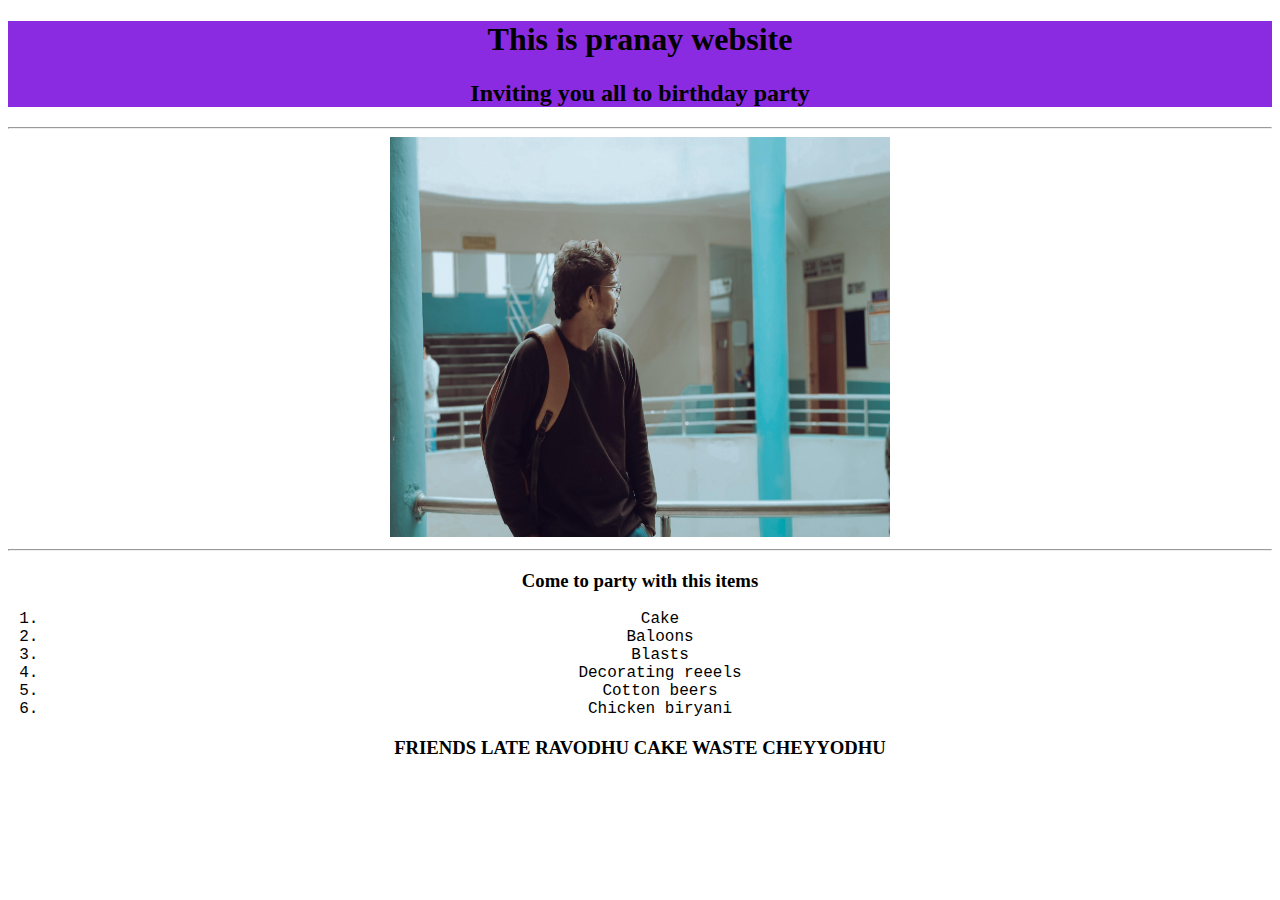
<file: index.html>
<!DOCTYPE html>
<html lang="en">
<head>
    <meta charset="UTF-8">
    <meta name="viewport" content="width=, initial-scale=1.0">
    <title>Document</title>
    <link rel="stylesheet" href="./style.css"/>
</head>
<body>
    <footer>
    <h1 id="vini">This is pranay website</h1>
    <h2 id="vini">Inviting you all to birthday party</h2>
    </footer>
    <hr />
    <a href="./about.html"><img src="./WhatsApp Image 2024-08-31 at 09.12.38_3d082a21.jpg" height="400px" width="500px"   alt="pranay image"/></a>
    <hr />
    <h3>Come to party with this items</h3>
    <ol>
        <li>Cake</li>
        <li>Baloons</li>
        <li>Blasts</li>
        <li>Decorating reeels</li>
        <li>Cotton beers</li>
        <li>Chicken biryani</li>
    </ol>
    <h3>FRIENDS LATE RAVODHU CAKE WASTE CHEYYODHU</h3>
</body>
</html>
</file>
<file: style.css>
*{
    text-align: center;
}
ol{
    font-family: 'Courier New', Courier, monospace;
}
img{
    border-width: thick;
}
footer{
    background-color: blueviolet;
}
h3{
    font-family: cursive;
}
</file>
